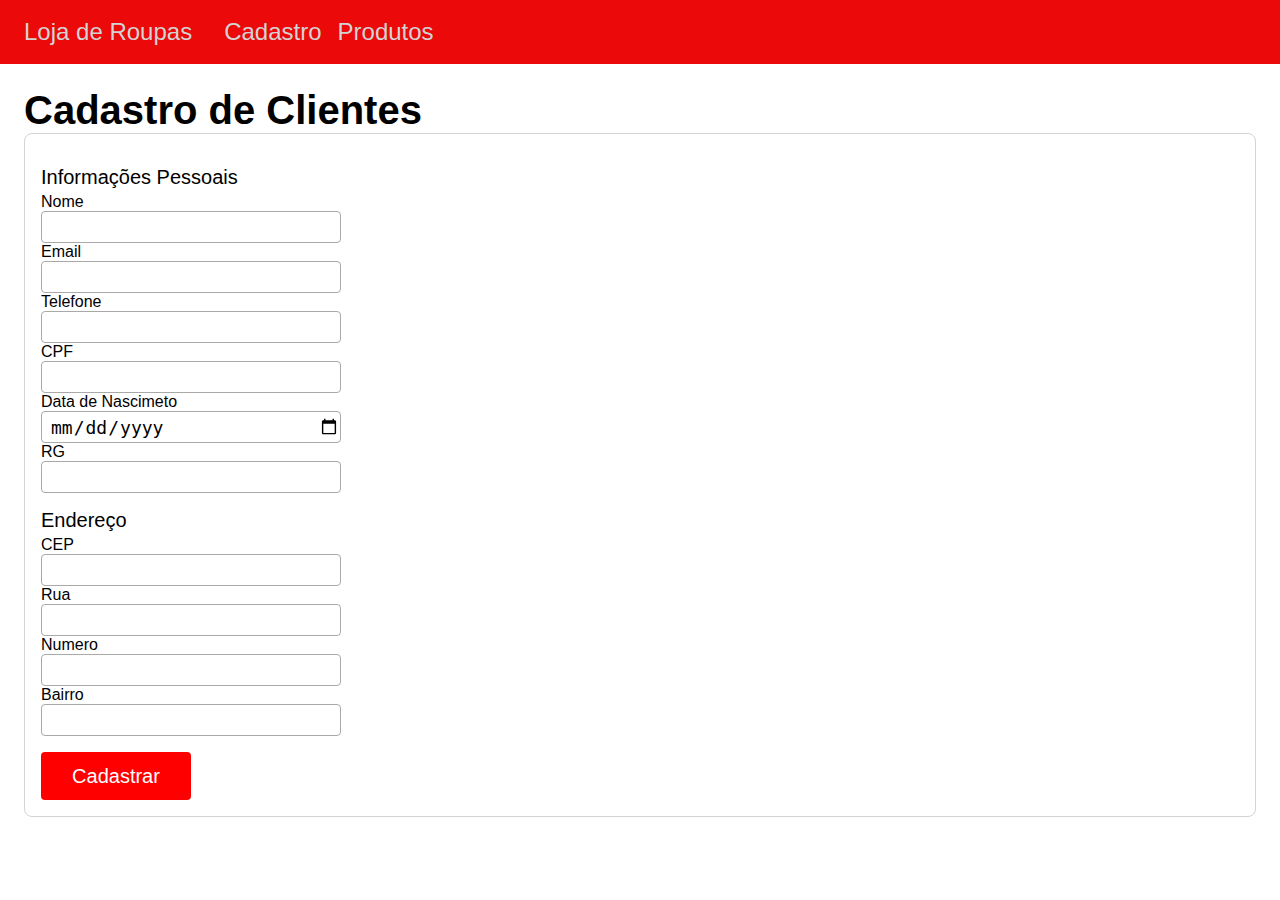
<file: cadastro.html>
<!DOCTYPE html>
<html lang="pt-BR">

<head>
    <meta charset="UTF-8">
    <meta http-equiv="X-UA-Compatible" content="IE=edge">
    <meta name="viewport" content="width=device-width, initial-scale=1.0">
    <title>Cadastro</title>
    <link rel="stylesheet" href="./css/cadastro.css">
</head>

<body>
    <div class="container">
        <nav>
            <a href="./index.html">
                <span>Loja de Roupas</span>
            </a>
            <a href="./cadastro.html">Cadastro</a>
            <a href="./produtos.html">Produtos</a>

        </nav>

        <main>
            <h1>Cadastro de Clientes</h1>

            <form action="./cadastro.html">
                <fieldset>
                    <legend>Informações Pessoais</legend>
                    <label for="nome">Nome</label>
                    <br />
                    <input type="text" name="nome" required />
                    <br />
                    <label for="email">Email</label>
                    <br />
                    <input type="text" name="email" required />
                    <br />
                    <label for="telefone">Telefone</label>
                    <br />
                    <input type="number" name="telefone" required />
                    <br />
                    <label for="cpf">CPF</label>
                    <br />
                    <input type="text" name="cpf" maxlength="14" minlength="14" required />
                    <br />
                    <label for="data_nasc">Data de Nascimeto</label>
                    <br />
                    <input type="date" name="data_nasc" required />
                    <br />
                    <label for="rg">RG</label>
                    <br />
                    <input type="number" maxlength="9" minlength="9" name="rg" required />

                </fieldset>
                <fieldset>
                    <legend>Endereço</legend>

                    <label for="cep">CEP</label>
                    <br />
                    <input type="number" name="cep" />
                    <br />
                    <label for="rua">Rua</label>
                    <br />
                    <input type="text" name="rua" />
                    <br />
                    <label for="numero">Numero</label>
                    <br />
                    <input type="number" name="numero" />
                    <br />
                    <label for="bairro">Bairro</label>
                    <br />
                    <input type="text" name="bairro" />

                </fieldset>

                <button type="submit">Cadastrar</button>
            </form>
        </main>
    </div>
</body>

</html>
</file>
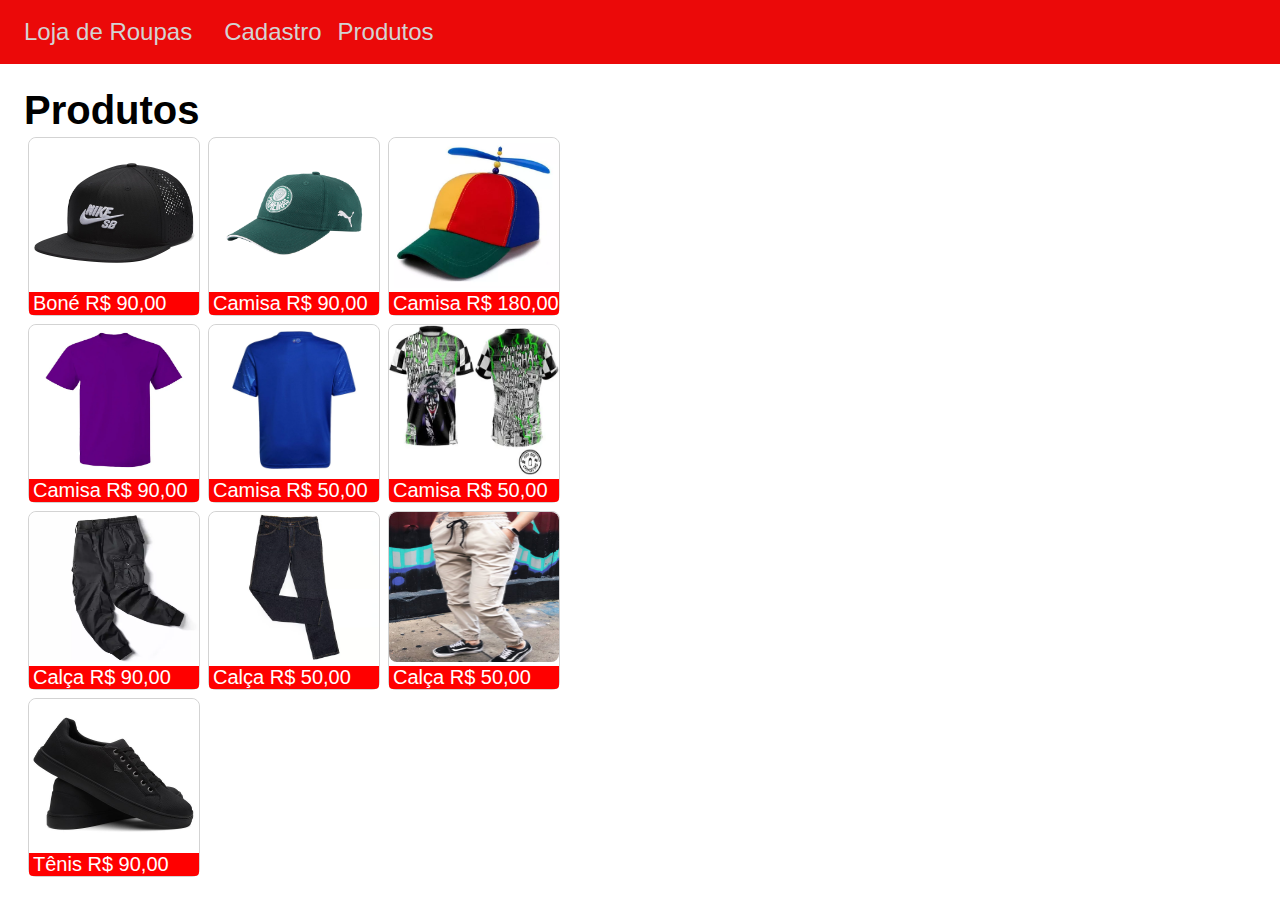
<file: produtos.html>
<!DOCTYPE html>
<html lang="pt-BR">

<head>
    <meta charset="UTF-8">
    <meta http-equiv="X-UA-Compatible" content="IE=edge">
    <meta name="viewport" content="width=device-width, initial-scale=1.0">
    <title>Produtos</title>
    <link rel="stylesheet" href="./css/produtos.css">
</head>

<body>
    <div class="container">
        <nav>
            <a href="./index.html">
                <span>Loja de Roupas</span>
            </a>

            <a href="./cadastro.html">Cadastro</a>
            <a href="./produtos.html">Produtos</a>

        </nav>

        <main>
            <h1>Produtos</h1>
            <div class="lista-produtos">
                <!-- linha1 -->
                <div class="linha">
                    <div class="produto">
                        <img src="./assets/images/bone1.png">
                        <p>Boné R$ 90,00</p>
                    </div>

                    <div class="produto">
                        <img src="./assets/images/bone2.png">
                        <p>Camisa R$ 90,00</p>
                    </div>

                    <div class="produto">
                        <img src="./assets/images/bone3.png">
                        <p>Camisa R$ 180,00</p>
                    </div>
                </div>
                <!-- linha2 -->
                <div class="linha">
                    <div class="produto">
                        <img src="./assets/images/camisa4.png">
                        <p>Camisa R$ 90,00</p>
                    </div>

                    <div class="produto">
                        <img src="./assets/images/camisa5.png">
                        <p>Camisa R$ 50,00</p>
                    </div>

                    <div class="produto">
                        <img src="./assets/images/camisa3.png">
                        <p>Camisa R$ 50,00</p>
                    </div>
                </div>
                <!-- linha3 -->
                <div class="linha">
                    <div class="produto">
                        <img src="./assets/images/calca1.png">
                        <p>Calça R$ 90,00</p>
                    </div>

                    <div class="produto">
                        <img src="./assets/images/calca2.png">
                        <p>Calça R$ 50,00</p>
                    </div>

                    <div class="produto">
                        <img src="./assets/images/calca3.png">
                        <p>Calça R$ 50,00</p>
                    </div>
                </div>

                <!-- linha4 -->
                <div class="linha">
                    <div class="produto">
                        <img src="./assets/images/tenis1.png">
                        <p>Tênis R$ 90,00</p>
                    </div>
                </div>

            </div>
        </main>
    </div>
</body>

</html>
</file>
<file: css/cadastro.css>
*{
    margin: 0;
    padding: 0;

    box-sizing: border-box;
}
body{
 font-family: 'Gill Sans', 'Gill Sans MT', Calibri, 'Trebuchet MS', sans-serif;
}

nav{
    width: 100%;
    background-color: #eb0909;
    height: 64px;
    display: flex;
    justify-content: start;
    align-items: center;
    color: white;
}

nav span{
    font-size: 1.5rem;
    margin: 0px 16px;
}

nav a{
    text-decoration: none;
    color: lightgray;
    font-size: 1.5rem;
    margin: 0px 8px;
    transition: 0.2s;
}

nav a:hover{
    color: white;
}

main{
    padding: 24px;
}

main h1{
    font-size: 2.5rem;
}

form{
    border-radius: 8px;
    border: 1px solid lightgray;
    padding: 16px;
}

form fieldset{
    margin: 16px 0px;
    border: none;
}

form legend{
    font-size: 1.25rem;
    margin: 4px 0px;
}

form input{
    height: 32px;
    width: 300px;
    border-radius: 4px;
    border: 1px solid darkgray;
    font-size: 1.125rem;
    text-indent: 4px;
}

form button{
    height: 48px;
    width: 150px;
    border: none;
    background-color: red;
    color: white;
    font-size: 1.25rem;
    border-radius: 4px;
}
</file>
<file: css/produtos.css>
*{
    margin: 0;
    padding: 0;

    box-sizing: border-box;
}
body{
 font-family: 'Gill Sans', 'Gill Sans MT', Calibri, 'Trebuchet MS', sans-serif;
}

nav{
    width: 100%;
    background-color: #eb0909;
    height: 64px;
    display: flex;
    justify-content: start;
    align-items: center;
    color: white;
}

nav span{
    font-size: 1.5rem;
    margin: 0px 16px;
}

nav a{
    text-decoration: none;
    color: lightgray;
    font-size: 1.5rem;
    margin: 0px 8px;
    transition: 0.2s;
}

nav a:hover{
    color: white;
}

main{
    padding: 24px;
}

main h1{
    font-size: 2.5rem;
}

.lista-produtos{
    width: fit-content;
}

.linha{
    display: flex;
    justify-content: space-between;
    align-items: center;
}

.produto{
    border: 1px solid lightgray;
    border-radius: 8px;
    margin: 4px;
}

.produto p{
    background-color: red;
    border-bottom-left-radius: 4px;
    border-bottom-right-radius: 4px;
    text-indent: 4px;
    color: white;
    font-size: 1.25rem;
}

.produto img{
    width: 170px;
    height: 150px;
    border-radius: 8px;
}
</file>
